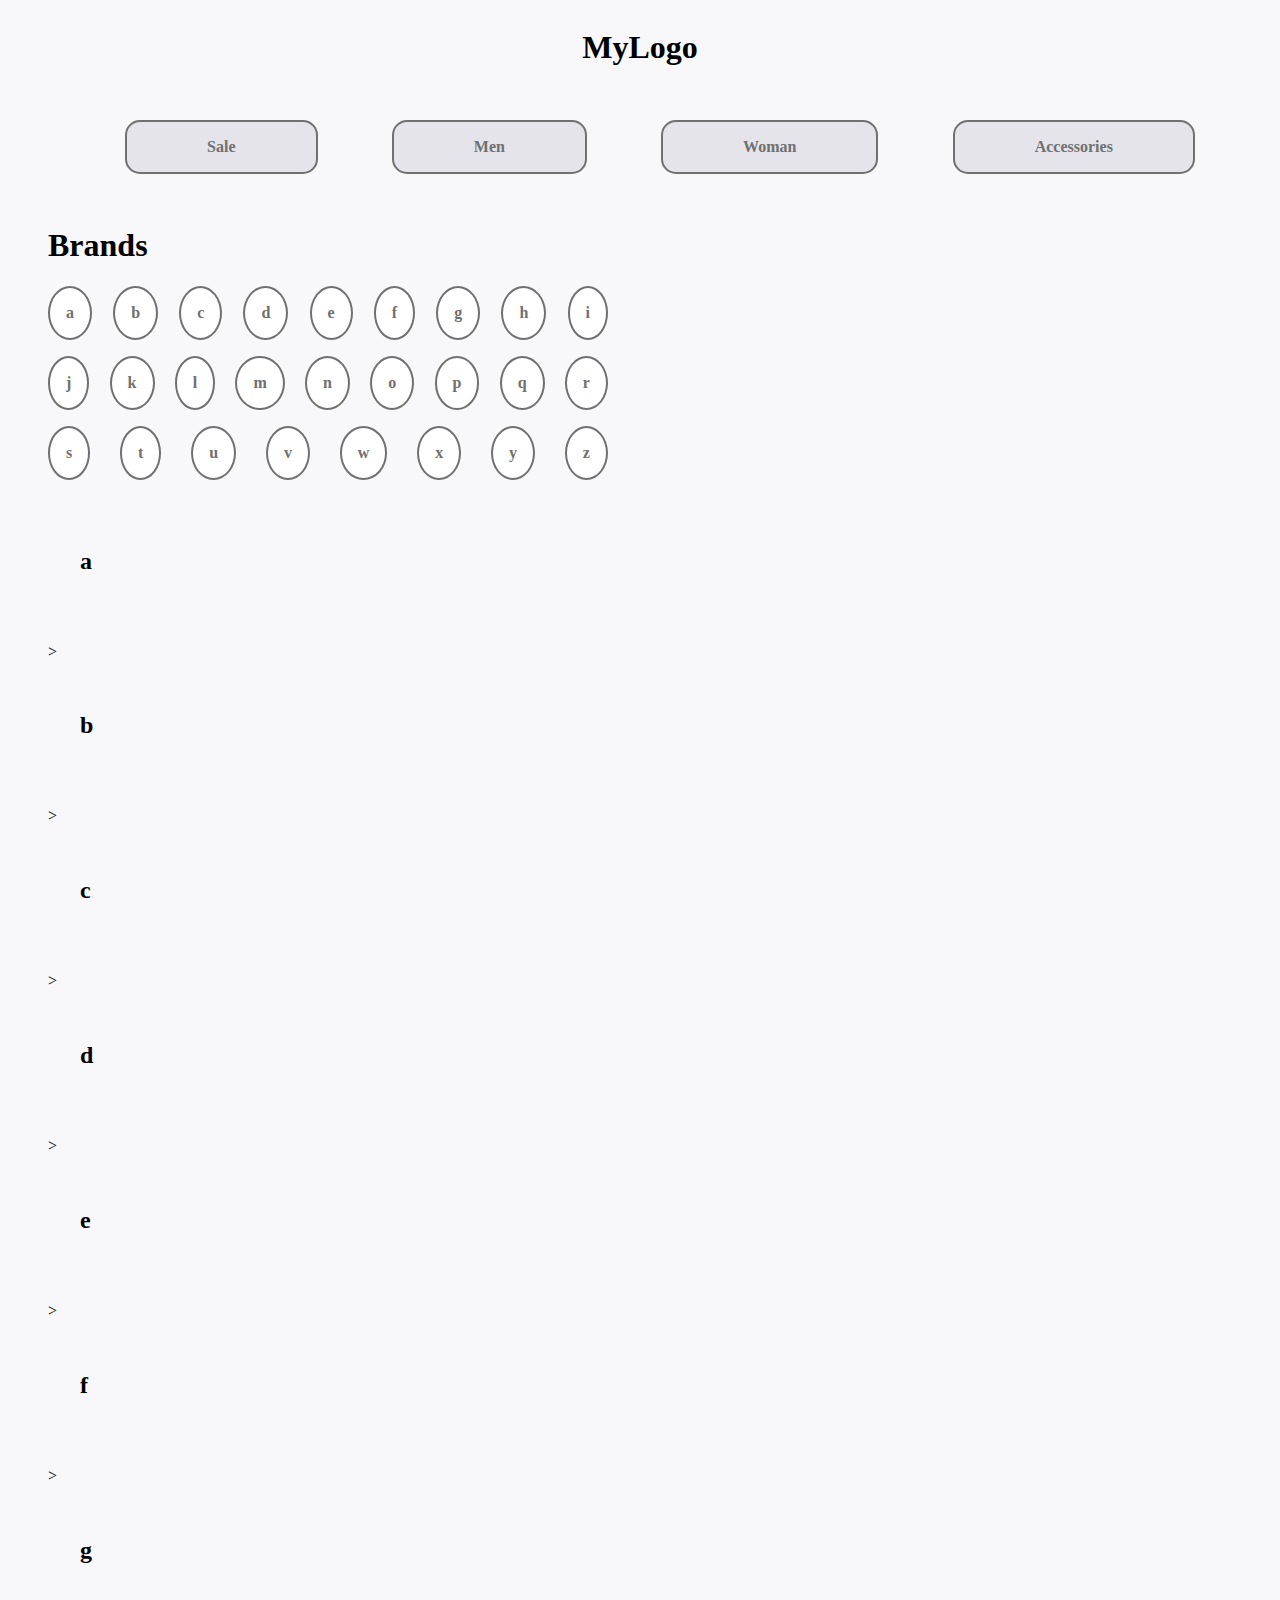
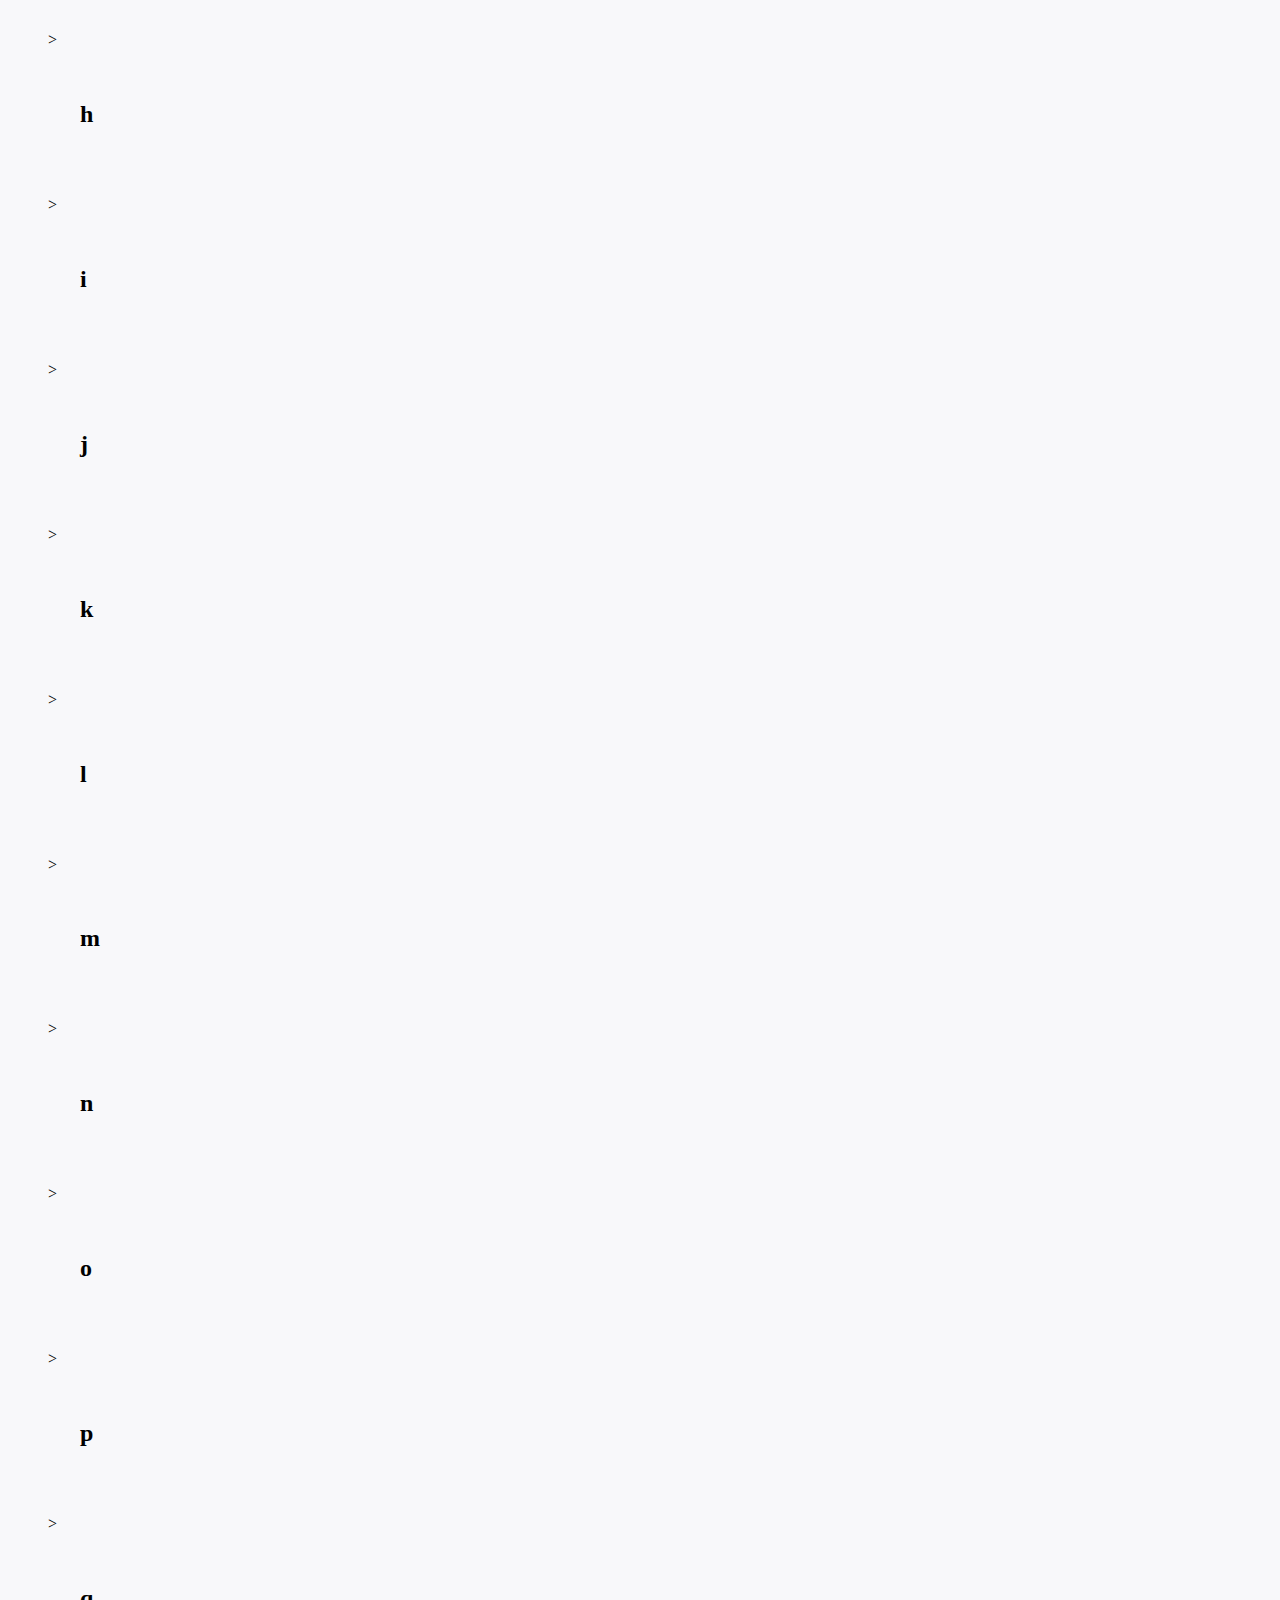
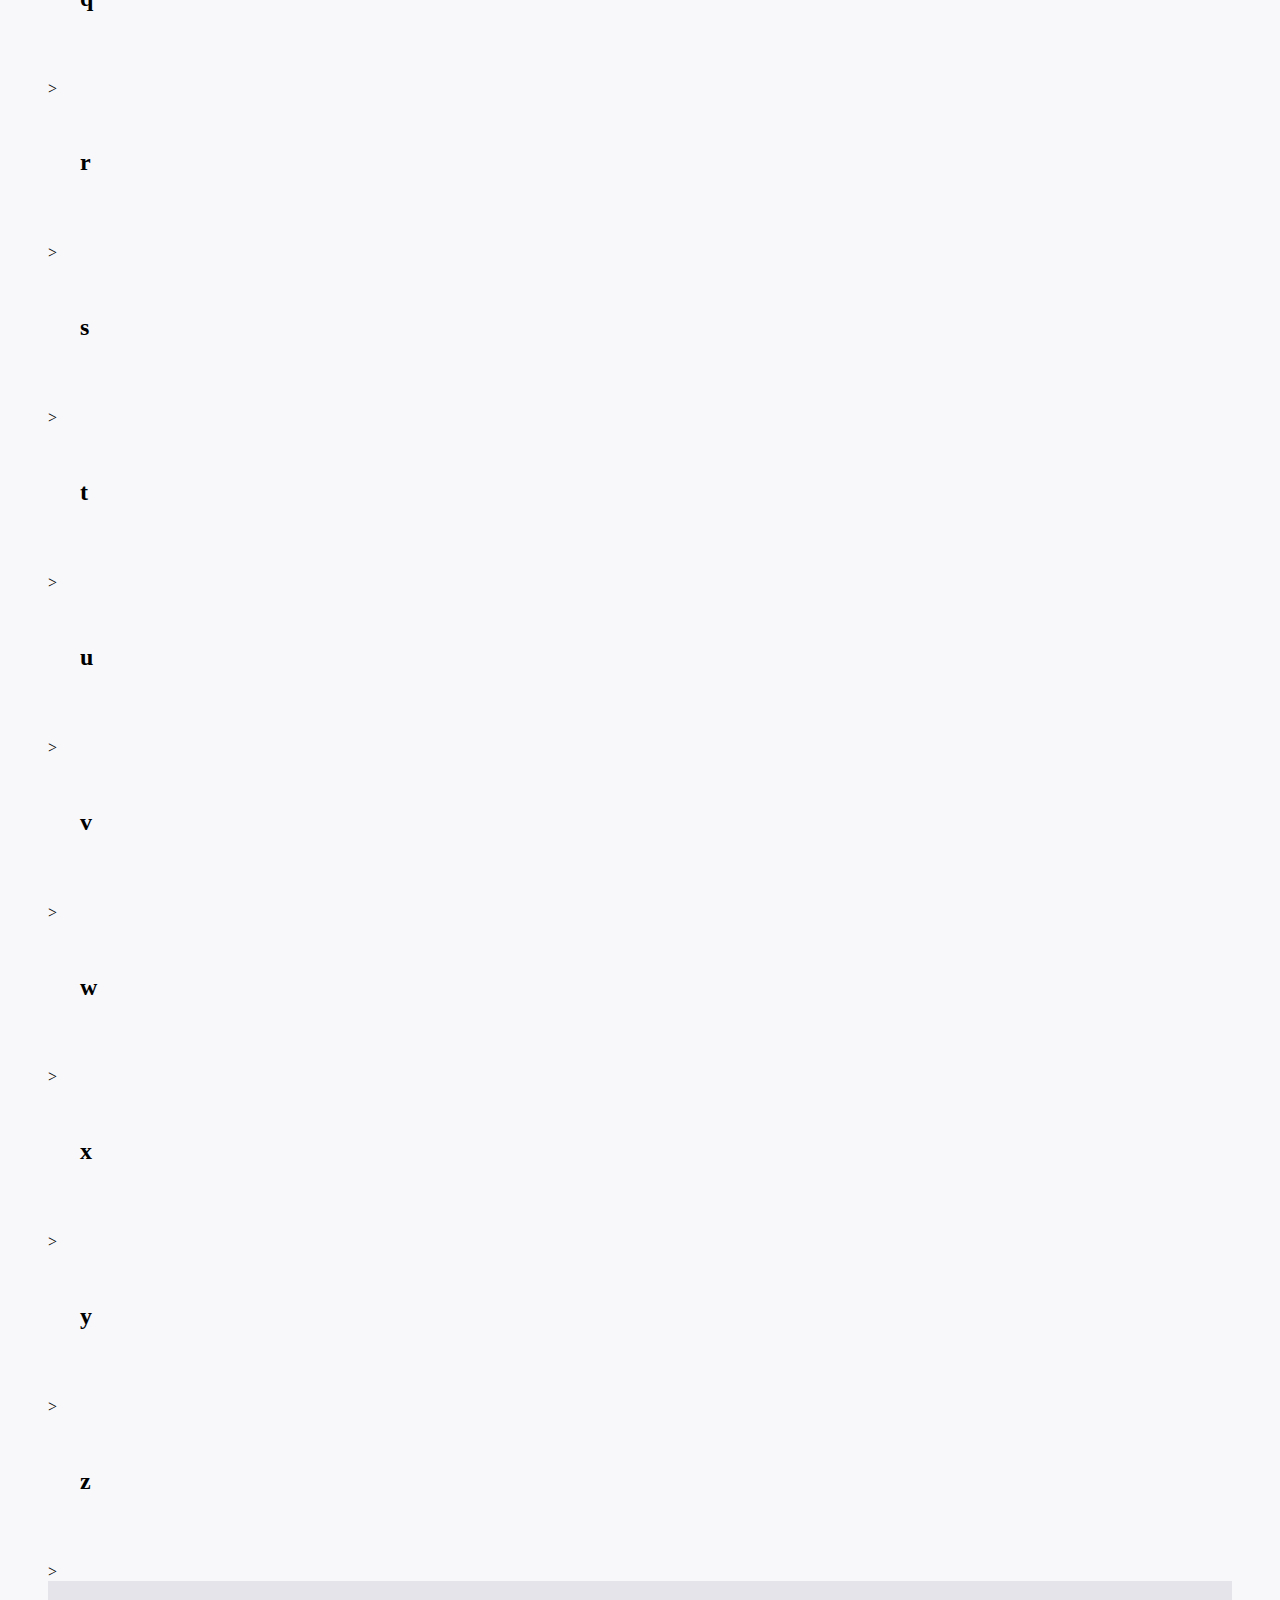
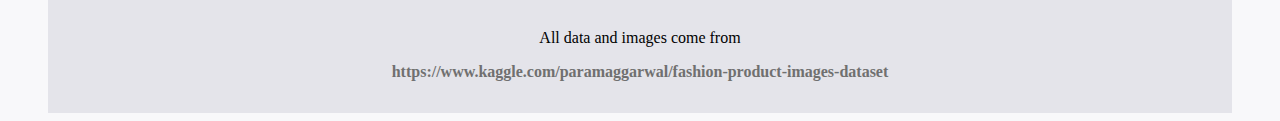
<file: category.html>
<!DOCTYPE html>
<html lang="en">
  <head>
    <meta charset="UTF-8" />
    <meta name="viewport" content="width=device-width, initial-scale=1.0" />
    <title>Category</title>
    <link rel="stylesheet" href="category.css" />
  </head>
  <body>
    <header>
      <a class="logo" href="category.html"> <h1>MyLogo</h1></a>
      <nav>
        <ul>
          <li><a href="">Sale</a></li>
          <li><a href="">Men</a></li>
          <li><a href="">Woman</a></li>
          <li><a href="">Accessories</a></li>
        </ul>
      </nav>
    </header>
    <main>
      <h1>Brands</h1>
      <section class="letterLinks">
        <ol>
          <!--nav-->
        </ol>
      </section>
      <template id="linkTemplate">
        <li><a href="productlist.html"></a></li>
      </template>
      <div class="list">
        <template id="sectionTemplate"
          ><section class="letterGroup" id="letter_a">
            <h2>A</h2>
            <ol></ol>
          </section>
          ></template
        >
        <!--<section class="letterGroup" id="letter_b">
          <h2>B</h2>
          <ol>
            <li class="L-1"><a href="productlist.html">Boss</a></li>
            <li class="L-2"><a href="productlist.html">Boss</a></li>
            <li class="L-3"><a href="productlist.html">Boss</a></li>
            <li><a href="">Boss</a></li>
          </ol>
        </section>
        <section class="letterGroup" id="letter_c">
          <h2>C</h2>
          <ol>
            <li class="L-1"><a href="productlist.html">Chanel</a></li>
            <li class="L-2"><a href="productlist.html">Chanel</a></li>
            <li class="L-3"><a href="productlist.html">Chanel</a></li>
            <li><a href="">Chanel</a></li>
          </ol>
        </section>
        <section class="letterGroup" id="letter_d">
          <h2>D</h2>
          <ol>
            <li class="L-1"><a href="productlist.html">Adidas</a></li>
            <li class="L-2"><a href="productlist.html">Adidas</a></li>
            <li class="L-3"><a href="productlist.html">Adidas</a></li>
            <li><a href="">Adidas</a></li>
          </ol>
        </section>
        <section class="letterGroup" id="letter_E">
          <h2>E</h2>
          <ol>
            <li class="L-1"><a href="productlist.html">Adidas</a></li>
            <li class="L-2"><a href="productlist.html">Adidas</a></li>
            <li class="L-3"><a href="productlist.html">Adidas</a></li>
            <li><a href="">Adidas</a></li>
          </ol>
        </section>
        <section class="letterGroup" id="letter_F">
          <h2>F</h2>
          <ol>
            <li class="L-1"><a href="productlist.html">Adidas</a></li>
            <li class="L-2"><a href="productlist.html">Adidas</a></li>
            <li class="L-3"><a href="productlist.html">Adidas</a></li>
            <li><a href="">Adidas</a></li>
          </ol>
        </section>-->
      </div>
    </main>
    <footer>
      <p>All data and images come from</p>
      <a
        href="https://www.kaggle.com/paramaggarwal/fashion-product-images-dataset"
        >https://www.kaggle.com/paramaggarwal/fashion-product-images-dataset</a
      >
    </footer>
    <script src="category.js"></script>
  </body>
</html>
</file>
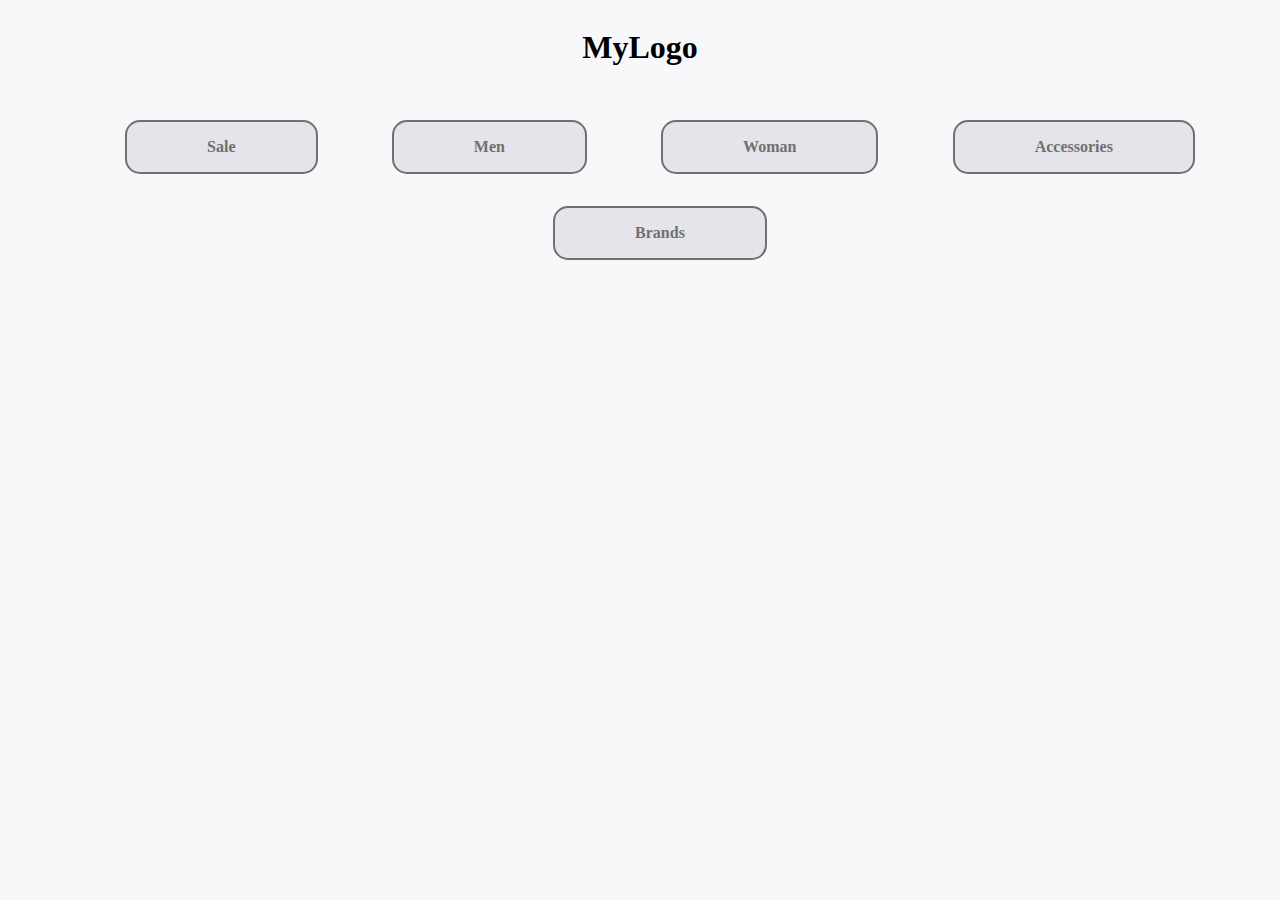
<file: productlist.html>
<!DOCTYPE html>
<html lang="en">
  <head>
    <meta charset="UTF-8" />
    <meta name="viewport" content="width=device-width, initial-scale=1.0" />
    <title>Document</title>
    <link rel="stylesheet" href="productlist.css" />
  </head>
  <body>
    <header>
      <a class="logo" href="category.html"> <h1>MyLogo</h1></a>
      <nav>
        <ul>
          <li><a href="">Sale</a></li>
          <li><a href="">Men</a></li>
          <li><a href="">Woman</a></li>
          <li><a href="">Accessories</a></li>
          <li><a href="productlist.html">Brands</a></div>
        </ul>
      </nav>
    </header>
    <main>
      <h1 class="category"></h1>
      <section class="productList">
      <template id="productTemplate"><article class="product" >
          <div class="image"><img
            src=""
            alt=""
          /></div>
          <h3></h3>
          <p class="subtle"></p>
          <p class="price"></p>
          <p class="sign">-25%</p>
          <p class="discount">DKK 800</p>
          <div class="link"><a href="product.html?id=">Go to product</a></div>
          </article></template>
       <!---<article class="product onSale" >
         <div class="image"><img
            src="	https://kea-alt-del.dk/t7/images/webp/640/1530.webp"
            alt="jacket"
          /></div>
          <h3>Track Jacket</h3>
          <p class="subtle">Men | Jacket</p>
          <p class="price">DKK 4299,-</p>
          <p class="sign">-25%</p>
          <p class="discount">DKK 4000</p>
          <div class="link"><a href="product.html">Go to product</a></div>
       </article>
        <article class="product soldOut" >
          <div class="image"><img
            src="	https://kea-alt-del.dk/t7/images/webp/640/1531.webp"
            alt="t-shirt"
          /></div>
          <h3>Grey Solid Round Neck T-Shirt</h3>
          <p class="subtle">Men | T-shirt</p>
          <p class="price">DKK 799,-</p>
          <p class="sign">-25%</p>
          <p class="discount">DKK 700</p>
          <div class="link"><a href="product.html">Go to product</a></div>
        </article>
        <article class="product" >
          <div class="image"><img
            src="https://kea-alt-del.dk/t7/images/webp/640/1163.webp"
            alt="t-shirt"
          /></div>
          <h3>Sahara Team India Fanwear Round Neck Jersey</h3>
          <p class="subtle">Men | T-shirt</p>
          <p class="price">DKK 895,-</p>
          <p class="sign">-25%</p>
          <p class="discount">DKK 800</p>
          <div class="link"><a href="product.html">Go to product</a></div>
        </article>
        <article class="product onSale soldOut" >
         <div class="image"><img
            src="	https://kea-alt-del.dk/t7/images/webp/640/1530.webp"
            alt="jacket"
          /></div>
          <h3>Track Jacket</h3>
          <p class="subtle">Men | Jacket</p>
          <p class="price">DKK 4299,-</p>
          <p class="sign">-25%</p>
          <p class="discount">DKK 4000</p>
          <div class="link"><a href="product.html">Go to product</a></div>
        </article>
        <article class="product" >
         <div class="image"><img
            src="	https://kea-alt-del.dk/t7/images/webp/640/1531.webp"
            alt="t-shirt"
          /></div>
          <h3>Grey Solid Round Neck T-Shirt</h3>
          <p class="subtle">Men | T-shirt</p>
          <p class="price">DKK 799,-</p>
          <p class="sign">-25%</p>
          <p class="discount">DKK 700</p>
          <div class="link"><a href="product.html">Go to product</a></div>
        </article>--->
      </section>
    </main>
    <script src="productlist.js"></script>
  </body>
</html>
</file>
<file: category.css>
body {
  padding: 0;
  margin-left: 3rem;
  margin-right: 3rem;
  background-color: #f8f8fa;
}
header {
  display: flex;
  flex-direction: column;
}

nav ul {
  list-style: none;
  display: flex;
  flex-wrap: wrap;
  flex-direction: row;
  justify-content: space-around;
}
ul li {
  list-style: none;
  padding-top: 1rem;
  padding-bottom: 1rem;
  padding-right: 5rem;
  padding-left: 5rem;
  border-radius: 15px;
  border: solid #707070 2px;
  margin: 1rem;
  background-color: #e4e4ea;
}
li a {
  text-decoration: none;
  font-family: "Julius Sans One";
  color: #707070;
  font-weight: bolder;
}
.logo {
  align-self: center;
  font-family: "Julius Sans One";
  text-decoration: none;
  color: black;
}
h2 {
  font-family: "Julius Sans One";
}
/*.letterLinks {
  display: flex;
  flex-direction: row;
  flex-wrap: wrap;
  width: 20rem;
}*/
.letterLinks ol {
  list-style-type: none;
  justify-content: space-between;
  display: flex;
  flex-direction: row;
  flex-wrap: wrap;
  row-gap: 1rem;
  column-gap: 1rem;
  padding: 0;
  width: 35rem;
}
.letterLinks ol li {
  border: solid #707070 2px;
  background-color: white;
  border-radius: 50%;
  padding: 1rem;
  font-family: "Julius Sans One";
}
.list {
  display: flex;
  flex-direction: column;
}
.letterGroup {
  margin: 2rem;
}

.letterGroup ol {
  background-color: #e4e4ea;
  display: grid;
  grid-template-columns: 1fr 1fr;
  padding: 0;
  grid-row-gap: 0;
  justify-content: space-around;
  list-style-type: none;
  justify-content: space-around;
}
.letterGroup ol li {
  text-align: center;
  padding: 1rem;
}
.letterGroup ol li:hover {
  background-color: #dbdbe2;
}
/*.L-1 {
  border-right: solid #707070 2px;
  border-bottom: solid #707070 2px;
}
.L-2 {
  border-bottom: solid #707070 2px;
}
.L-3 {
  border-right: solid #707070 2px;
}*/
footer {
  display: flex;
  flex-direction: column;
  margin-top: auto;
  background-color: #e4e4ea;
  padding: 2rem;
}
footer p {
  font-family: "Julius Sans One";
  text-align: center;
}
footer a {
  text-align: center;
  text-decoration: none;
  color: #707070;
  font-weight: bold;
}
</file>
<file: productlist.css>
body {
  padding: 0;
  margin-left: 3rem;
  margin-right: 3rem;
  background-color: #f8f8fa;
}
header {
  display: flex;
  flex-direction: column;
}

nav ul {
  list-style: none;
  display: flex;
  flex-wrap: wrap;
  flex-direction: row;
  justify-content: space-around;
}
ul li {
  list-style: none;
  padding-top: 1rem;
  padding-bottom: 1rem;
  padding-right: 5rem;
  padding-left: 5rem;
  border-radius: 15px;
  border: solid #707070 2px;
  margin: 1rem;
  background-color: #e4e4ea;
}
li a {
  text-decoration: none;
  font-family: "Julius Sans One";
  color: #707070;
  font-weight: bolder;
}
.logo {
  align-self: center;
  font-family: "Julius Sans One";
  text-decoration: none;
  color: black;
}
h3,
p {
  font-family: "Julius Sans One";
}

.category {
  margin-left: 3rem;
  font-family: "Julius Sans One";
}
.productList {
  display: flex;
  flex-wrap: wrap;
  flex-direction: row;
  justify-content: space-evenly;
}
.product {
  display: flex;
  flex-direction: column;
  margin: 1rem;
  padding: 2rem;
  border: solid #707070 2px;
  width: 20rem;
}
article img {
  height: 25rem;
  border-radius: 15px;
}
.price,
.discount,
.sign {
  font-family: "Julius Sans One";
  font-weight: bolder;
}
.sign,
.discount {
  display: none;
}
.link {
  margin-top: auto;
  font-family: "Julius Sans One";
  font-weight: 900;
  font-size: medium;
  align-self: center;
  background-color: #dcdcdc;
  padding: 1rem;
}
.link a {
  text-decoration: none;
  color: #a9a9a9;
}
.subtle {
  font-family: "Julius Sans One";
  font-weight: 900;
  font-size: medium;
  color: #a9a9a9;
}
.productList article.soldOut img {
  opacity: 0.5;
}

.productList article.soldOut .image::before {
  content: "Sold Out";
  position: absolute;
  z-index: 1;
  padding-right: 2rem;
  padding-left: 2rem;
  padding-bottom: 1rem;
  padding-top: 1rem;
  border-radius: 15px;
  background-color: #e4e4ea;
  border: solid #707070 1px;
  font-family: "Julius Sans One";
}
.productList .product.onSale .price {
  text-decoration-line: line-through;
}
.productList .product.onSale .discount {
  display: inline-block;
  font-size: 1.5rem;
  text-shadow: #a9a9a9 2px 2px 4px;
}
.productList .product.onSale .sign {
  display: inline-block;
  margin-left: auto;
  background-color: #b0c4de;
  border: #a2b7d3 solid 3px;
  border-radius: 15px;
  padding: 1rem;
  text-align: center;
}
</file>
